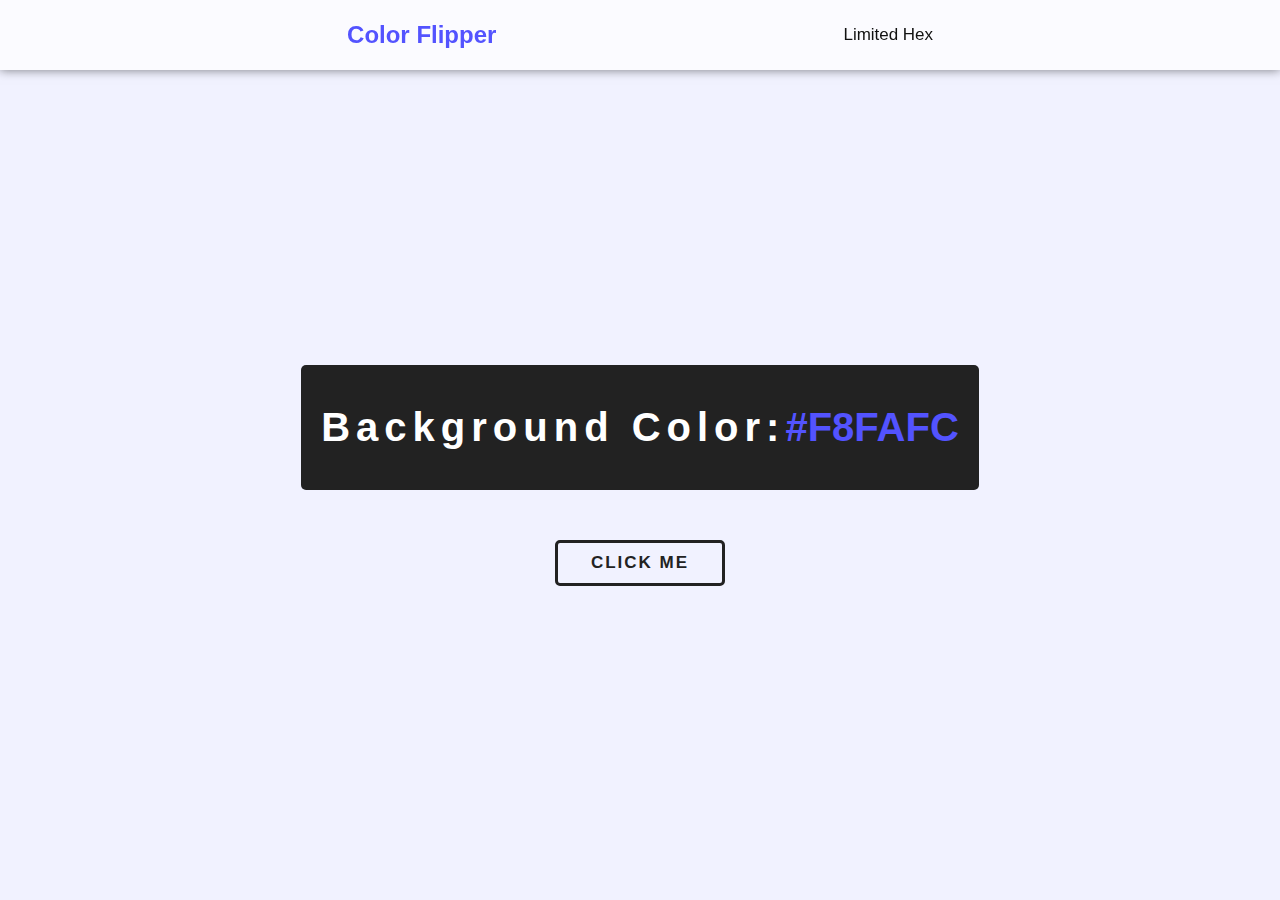
<file: index.html>
<!DOCTYPE html>
<html lang="en">
<head>
    <meta charset="UTF-8">
    <link rel="stylesheet" href="style.css">
    <meta http-equiv="X-UA-Compatible" content="IE=edge">
    <meta name="viewport" content="width=device-width, initial-scale=1.0">
    <title>Color Flipper</title>
</head>
<body>

    <div class="header">
        <h2>Color Flipper</h2>
        <div class="btn-container">
            <a href="index.html"> Limited</a>
            <a href="hex.html"> Hex</a>
        </div>
    </div>

    <div class="container">

        <div class="text-container">
            <p>Background Color: </p><span class="color">#F8FAFC</span>
        </div>

        <button class="click" id="changer">Click me</button>
    </div>
    <!-- JavaScrcipt -->
    <script src="script.js"></script>
</body>
</html>
</file>
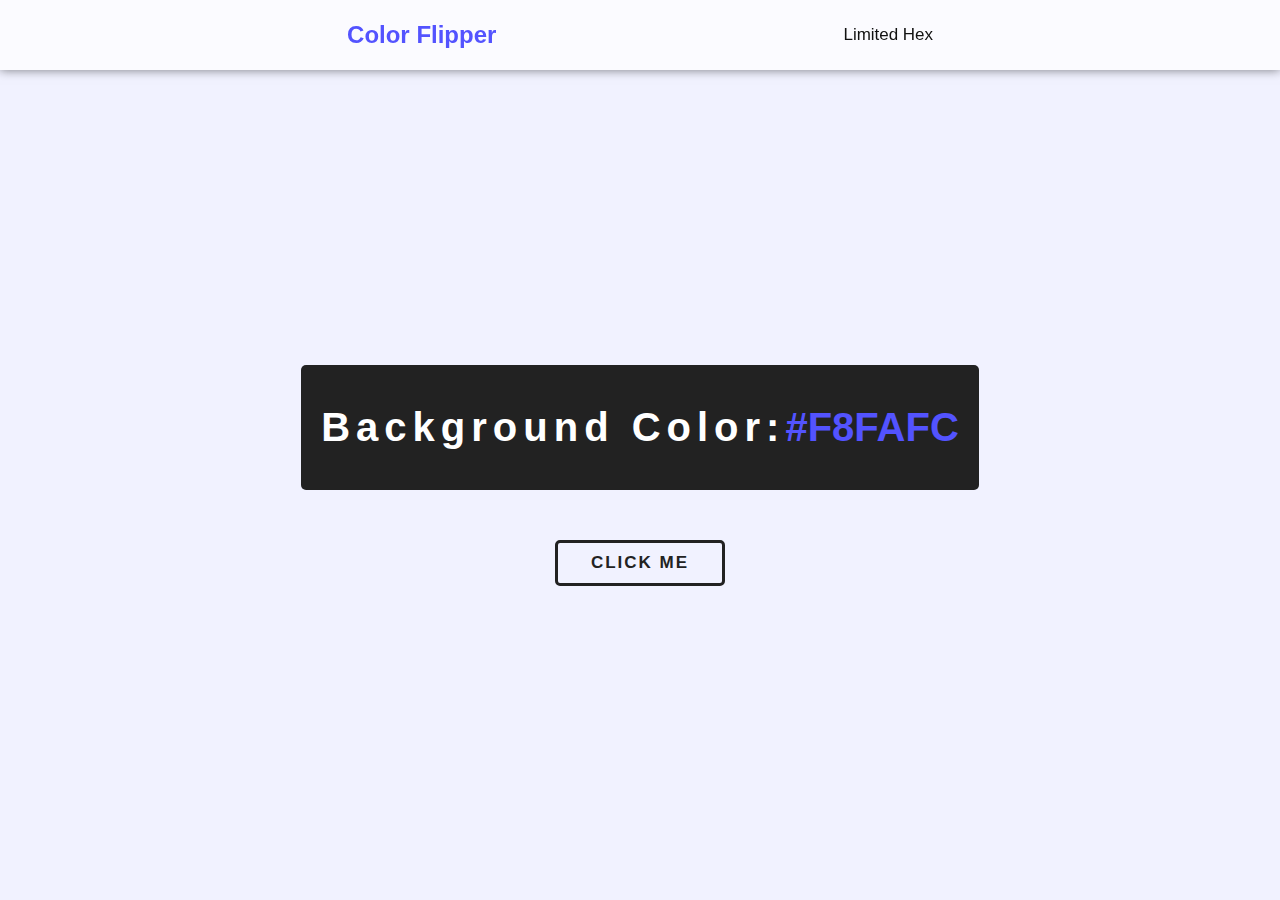
<file: hex.html>
<!DOCTYPE html>
<html lang="en">
<head>
    <meta charset="UTF-8">
    <link rel="stylesheet" href="style.css">
    <meta http-equiv="X-UA-Compatible" content="IE=edge">
    <meta name="viewport" content="width=device-width, initial-scale=1.0">
    <title>Color Flipper</title>
</head>
<body>

    <div class="header">
        <h2>Color Flipper</h2>
        <div class="btn-container">
            <a href="index.html"> Limited</a>  
            <a href="hex.html"> Hex</a>
        </div>
    </div>

    <div class="container">

        <div class="text-container">
            <p>Background Color: </p><span class="color">#F8FAFC</span>
        </div>

        <button class="click" id="changer">Click me</button>
    </div>
    <!-- JavaScrcipt -->
    <script src="hex.js"></script>
</body>
</html>
</file>
<file: style.css>
* {
  box-sizing: border-box;
}

body {
  font-family: sans-serif;
  background-color: rgb(241, 242, 255);
  display: flex;
  flex-direction: column;
  height: 100vh;
  overflow: hidden;
  margin: 0;
}

.header {
  position: fixed;
  display: flex;
  align-items: center;
  justify-content: space-evenly;
  height: 70px;
  width: 100%;
  background-color: rgba(255, 255, 255, 0.7);
  box-shadow: 0 0.1px 10px rgb(0, 0, 0, 0.5);
}
h2 {
  color: rgb(83, 83, 255);
}
a:hover {
  color: blue;
  transition: 0.4s;
}
a {
  font-size: 17px;
  text-decoration: none;
  color: #111;
}

.container {
  height: 100%;
  display: flex;
  flex-direction: column;
  align-items: center;
  justify-content: center;
}

.text-container {
  margin: 50px auto;
  background-color: #222;
  min-width: 600px;
  border-radius: 5px;
  padding: 0 20px;
  justify-content: center;
  display: flex;
  align-items: center;
}
p {
  font-weight: bold;
  font-size: 40px;
  color: #fff;
  letter-spacing: 6px;
}
.color {
  font-weight: bold;
  font-size: 40px;
  color: rgb(83, 83, 255);
}
.click {
  border-radius: 5px;
  border: 3px solid #222;
  color: #222;
  background-color: transparent;
  text-transform: uppercase;
  letter-spacing: 2px;
  font-size: 17px;
  padding: 10px 15px;
  width: 170px;
  font-weight: bold;
  align-items: center;
}
.click:hover {
  background-color: #222;
  color: #fff;
  transition: 0.6s;
}

@media only screen and (max-width: 720px) {
  .text-container {
    display: flex;
    flex-direction: column;
    padding: 0;
    margin: 40px 0;
  }
  .click {
    align-items: center;
  }
}
</file>
